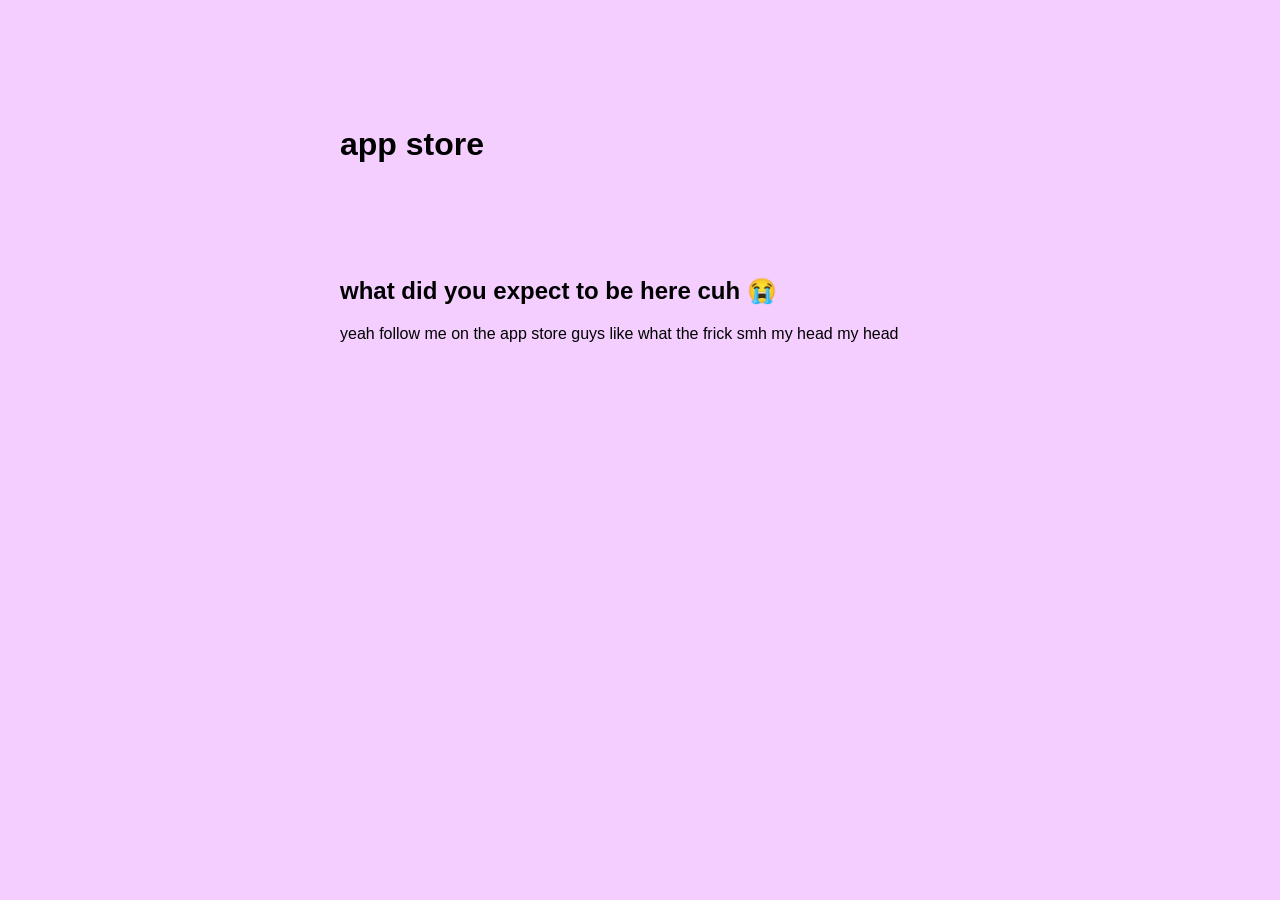
<file: appstore.html>
<!-- Layla Saunders, 11/03/2026 -->
<!-- © wtfpl (www.wtfpl.net) -->

<!DOCTYPE html>
<html lang="en">
<head>
	<meta charset="UTF-8">
	<meta name="viewport" content="width=device-width, initial-scale=1.0">
	<link rel="stylesheet" href="/style.css" />
	<title>Layla</title>
</head>
<body>
<main>
        <h1>
            app store
        </h1>
        <br><br><br><br>
        <h2>
            what did you expect to be here cuh 😭
        </h2>
        <p>
            yeah follow me on the app store guys like what the frick smh my head my head
        </p>
</main>
</body>
</html>
</file>
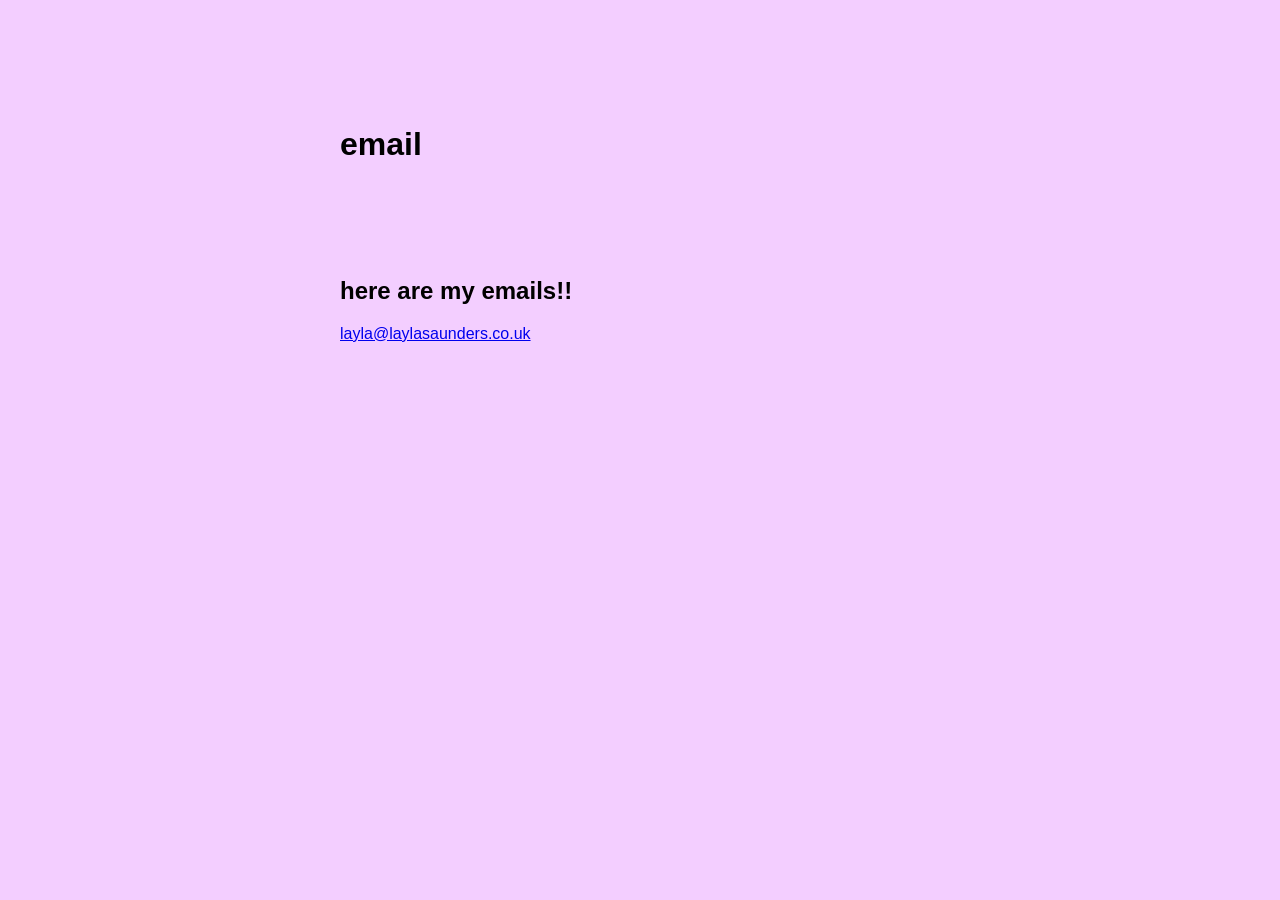
<file: email.html>
<!-- Layla Saunders, 11/03/2026 -->
<!-- © wtfpl (www.wtfpl.net) -->

<!DOCTYPE html>
<html lang="en">
<head>
	<meta charset="UTF-8">
	<meta name="viewport" content="width=device-width, initial-scale=1.0">
	<link rel="stylesheet" href="/style.css" />
	<title>Layla</title>
</head>
<body>
<main>
        <h1>
            email
        </h1>
        <br><br><br><br>
        <h2>
            here are my emails!!
        </h2>
        <p>
            <a href="mailto:layla@laylasaunders.co.uk" target="_blank">layla@laylasaunders.co.uk</a>
        </p>
</main>
</body>
</html>
</file>
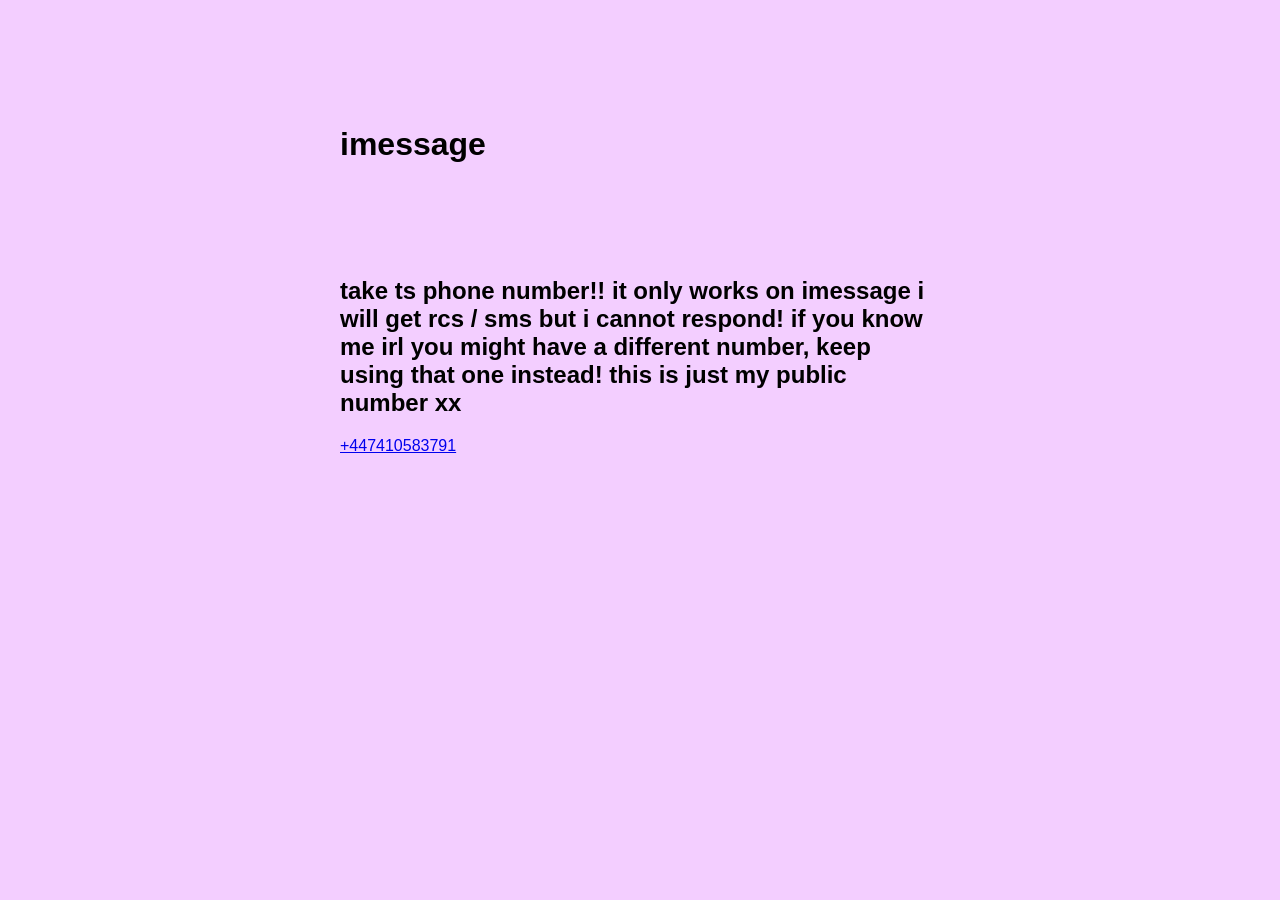
<file: imessage.html>
<!-- Layla Saunders, 11/03/2026 -->
<!-- © wtfpl (www.wtfpl.net) -->

<!DOCTYPE html>
<html lang="en">
<head>
	<meta charset="UTF-8">
	<meta name="viewport" content="width=device-width, initial-scale=1.0">
	<link rel="stylesheet" href="/style.css" />
	<title>Layla</title>
</head>
<body>
<main>
        <h1>
            imessage
        </h1>
        <br><br><br><br>
        <h2>
            take ts phone number!! it only works on imessage i will get rcs / sms but i cannot respond! if you know me irl you might 
            have a different number, keep using that one instead! this is just my public number xx
        </h2>
        <p>
            <a href="tel:07410583791" target="_blank">+447410583791</a>
        </p>
</main>
</body>
</html>
</file>
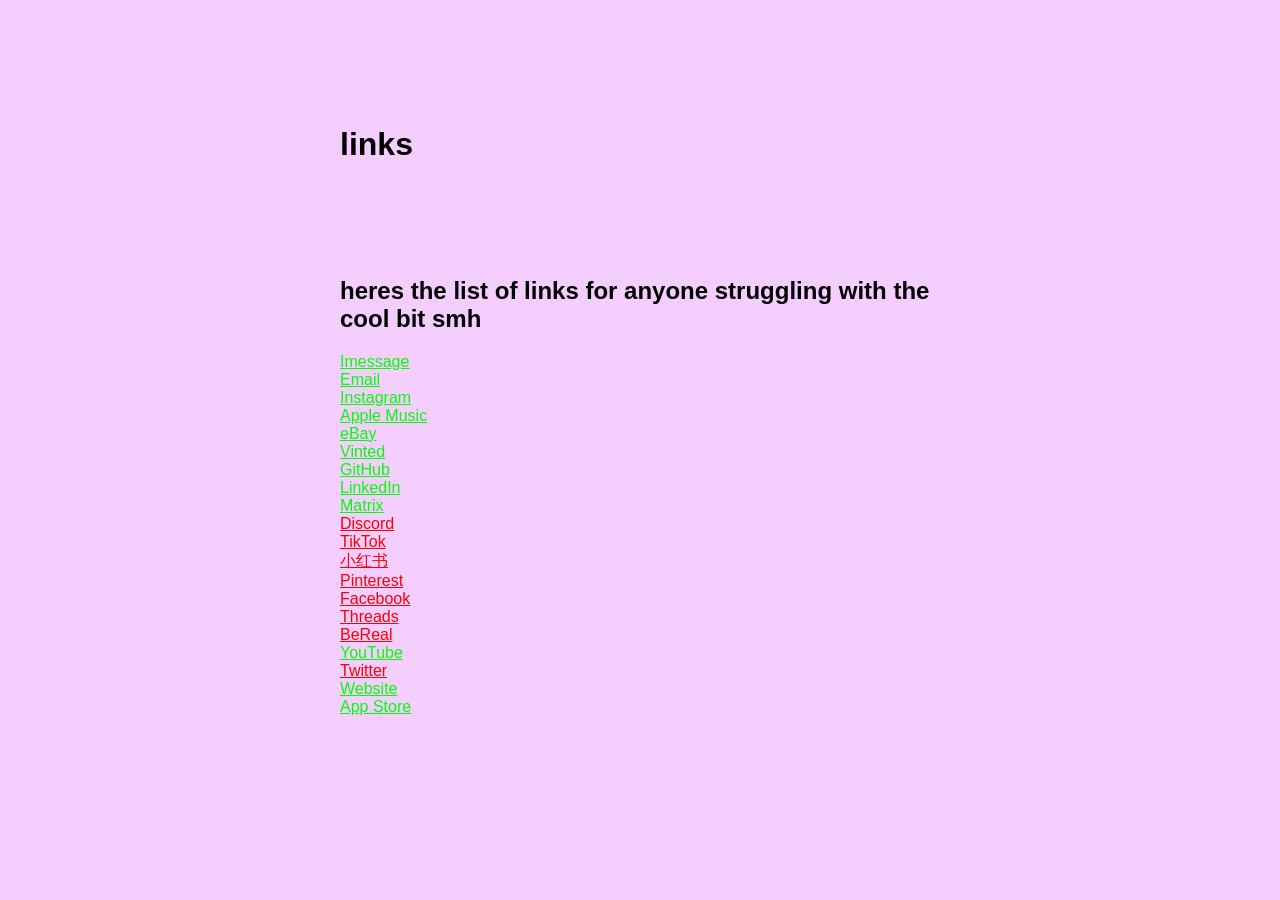
<file: settings.html>
<!-- Layla Saunders, 11/03/2026 -->
<!-- © wtfpl (www.wtfpl.net) -->

<!DOCTYPE html>
<html lang="en">
<head>
	<meta charset="UTF-8">
	<meta name="viewport" content="width=device-width, initial-scale=1.0">
	<link rel="stylesheet" href="/style.css" />
	<title>Layla</title>
</head>
<body>
<main>
        <h1>
            links
        </h1>
        <br><br><br><br>
        <h2>
            heres the list of links for anyone struggling with the cool bit smh
        </h2>
        <p>
            <a href="imessage.html" target="_blank" class="active">Imessage</a><br>
            <a href="email.html" target="_blank" class="active">Email</a><br>
            <a href="https://www.instagram.com/layla.saunders07" target="_blank" class="active">Instagram</a><br>
            <a href="https://music.apple.com/profile/laylasaunders07" target="_blank" class="active">Apple Music</a><br>

            <a href="https://www.ebay.co.uk/usr/laylasaunders07" target="_blank" class="active">eBay</a><br>
            <a href="https://www.vinted.co.uk/member/256951420" target="_blank" class="active">Vinted</a><br>
            <a href="https://github.com/laylasaunders07" target="_blank" class="active">GitHub</a><br>
            <a href="https://www.linkedin.com/in/laylasaunders" target="_blank" class="active">LinkedIn</a><br>

            <a href="https://matrix.to/#/@layla:beeper.com" target="_blank" class="active">Matrix</a><br>
            <a href="https://discord.com/users/645221503578800128" target="_blank" class="inactive">Discord</a><br>
            <a href="https://www.tiktok.com/@laylasaunders07" target="_blank" class="inactive">TikTok</a><br>
            <a href="https://www.xiaohongshu.com/user/profile/678e1a1d000000000d0099c4" target="_blank" class="inactive">小红书</a><br>

            <a href="https://uk.pinterest.com/laylasaunders07" target="_blank" class="inactive">Pinterest</a><br>
            <a href="https://www.facebook.com/laylasaunders07" target="_blank" class="inactive">Facebook</a><br>
            <a href="https://www.threads.net/@layla.saunders07" target="_blank" class="inactive">Threads</a><br>
            <a href="https://bere.al/layla.saunders07" target="_blank" class="inactive">BeReal</a><br>

            <a href="https://www.youtube.com/@laylasaunders4432" target="_blank" class="active">YouTube</a><br>
            <a href="https://twitter.com/LaylaSaunders07" target="_blank" class="inactive">Twitter</a><br>
            <a href="laylasaunders.co.uk" target="_blank" class="active">Website</a><br>
            <a href="appstore.html" target="_blank" class="active">App Store</a><br>
        </p>
</main>
</body>
</html>
</file>
<file: style.css>
/* Layla Saunders, 22/02/2026 */
/* © wtfpl (www.wtfpl.net) */

/* variables */

:root {
  --background: #F3CEFF;
  --text1: #000;
  --text2: #FFF;
  --greenl: rgb(0, 255, 0);
  --greend: rgb(0, 255, 0);
  --redl: rgb(255, 0, 0);
  --redd: rgb(255, 0, 0);
}

/* main styles */
body {
    font-family: -apple-system, BlinkMacSystemFont, "SF Pro Display", sans-serif;
    background-color: var(--background);
}

main {
    max-width: 600px;
    margin-left: auto;
    margin-right: auto;
    margin-top: 10%;
}

.banner {
    background-color: orange;
    margin-left: auto;
    margin-right: auto;
    text-align: center;
    padding-top: 1px;
    padding-bottom: 1px;
}

/* phone */

.green {
    color: var(--greend);
}

.red {
    color: var(--redd);
}

.active {
    color: var(--greend)
}

.inactive {
    color: var(--redd);
}

.phone-container {
  position: relative;
  min-height: 650px;
}

.phone-container .phone {
  position: absolute;
  top: 0;
  left: 0;
  z-index: -1;
}

.phone {
    max-width: 300px;
}

.social-link {
    width: 65px;
    position: absolute;
}

.social-text {
    position: absolute;
    font-size: 8px;
    font-weight: 600;
    margin-top: 62px;
    text-align: center;
}

.social-text.active.l {
    font-size: 8px;
    font-weight: 600;
    text-align: center;
    animation: greenWavel 3s infinite;
}

.social-text.active.d {
    font-size: 8px;
    font-weight: 600;
    text-align: center;
    animation: greenWaved 3s infinite;
}

.social-text.inactive.l {
    font-size: 8px;
    font-weight: 600;
    text-align: center;
    animation: redWavel 3s infinite;
}

.social-text.inactive.d {
    font-size: 8px;
    font-weight: 600;
    text-align: center;
    animation: redWaved 3s infinite;
}

@keyframes greenWavel {
    0%, 60%, 100% { color: var(--text2); }
    40% { color: var(--greenl); }
}

@keyframes greenWaved {
    0%, 60%, 100% { color: var(--text2); }
    40% { color: var(--greend); }
}

@keyframes redWavel {
    0%, 60%, 100% { color: var(--text2); }
    40% { color: var(--redl); }
}

@keyframes redWaved {
    0%, 60%, 100% { color: var(--text2); }
    40% { color: var(--redd); }
}

.d {
    color: var(--text1);
}

.l {
    color: var(--text2);
}

.c1 {
    left: 24px;
}

.c2 {
    left: 86px;
}

.c3 {
    left: 148px;
}

.c4 {
    left: 210px;
}

.r1 {
    top: 94px;
}

.r2 {
    top: 166px;
}

.r3 {
    top: 238px;
}

.r4 {
    top: 310px;
}

.r5 {
    top: 382px;
}

.r6 {
    top: 462px;
}

/* horizontal scroll */

.icon-scroll {
  overflow: hidden;
  width: 100%;
  position: relative;
}

.icon-track {
  display: flex;
  gap: 10px;
  width: max-content;
  animation: scroll 20s linear infinite;
  will-change: transform;
}

.icon-track img {
  display: block;
}

@keyframes scroll {
  from {
    transform: translateX(0);
  }
  to {
    transform: translateX(-50%);
  }
}

/* end */
</file>
